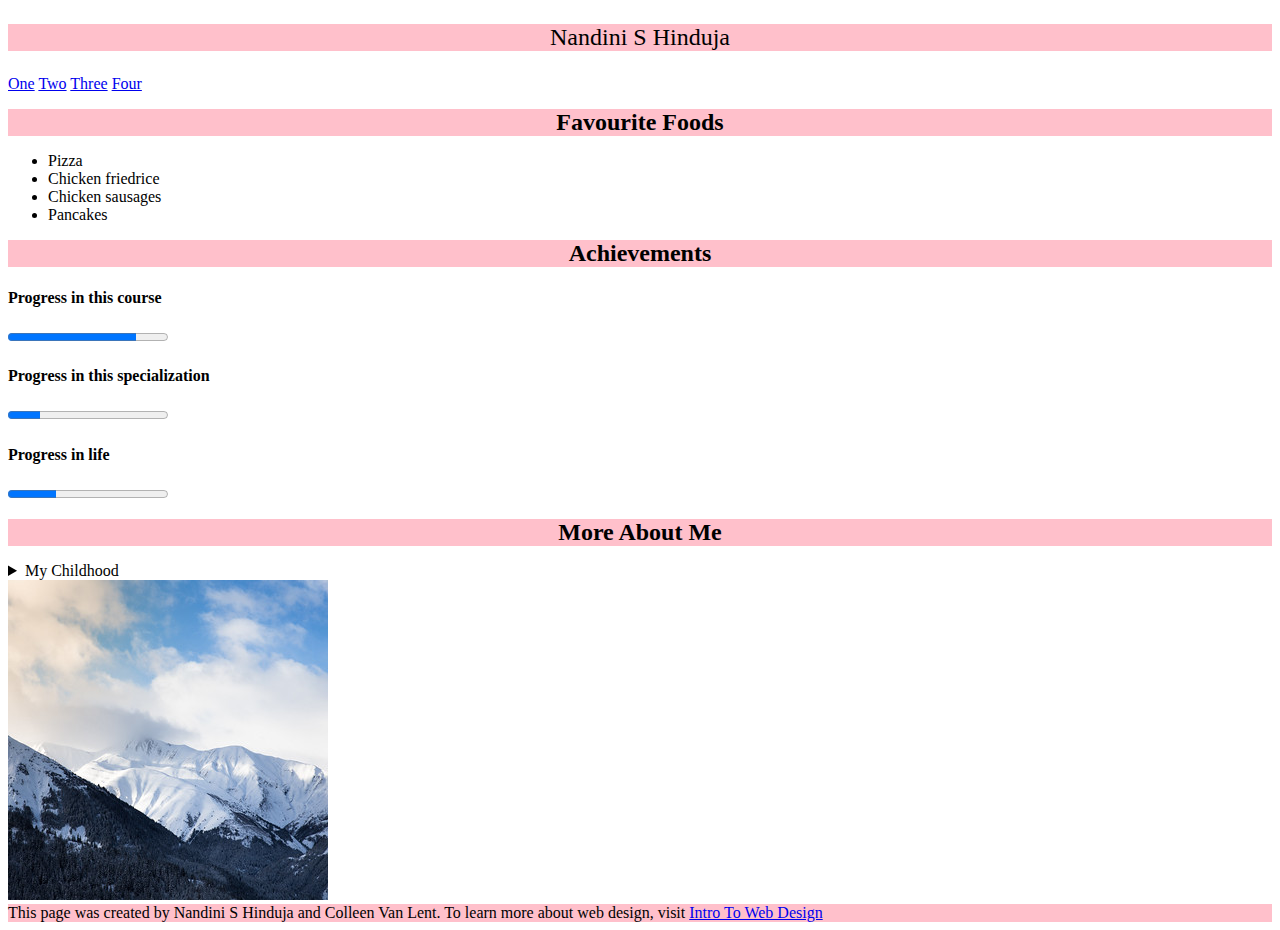
<file: basic.html>
<!DOCTYPE html>
<head>
<meta charset="UTF-8">
<title>my first page</title>
<link rel="stylesheet" href="basic.css">
</head>
<body>
<main><p>Nandini S Hinduja</p></main>
<a href="https://en.wikipedia.org/wiki/Data_science">One</a>
<a href="https://en.wikipedia.org/wiki/Web">Two</a>
<a href="https://en.wikipedia.org/wiki/Biology">Three</a>
<a href="https://en.wikipedia.org/wiki/Algebra">Four</a>
<h1>Favourite Foods</h1>
<ul>
<li>Pizza</li>
<li>Chicken friedrice</li>
<li>Chicken sausages</li>
<li>Pancakes</li>
</ul>
<h1>Achievements</h1>
<h4>Progress in this course</h4>
<progress value="80" max="100"></progress>
<h4>Progress in this specialization</h4>
<progress value="20" max="100"></progress>
<h4>Progress in life</h4>
<progress value="30" max="100"></progress>
<h1>More About Me</h1>
<details><summary>My Childhood</summary><p>I grew up in Chennai, India. I miss my school.</p></details>
<img src="26289590120_00044018b4_n.jpg" alt="Mountais"/>
<footer>This page was created by Nandini S Hinduja and Colleen Van Lent. To learn more about web design, visit <a href="https://www.coursera.org/specializations/web-design"> Intro To Web Design</a></footer>
</body>
</html>
</file>
<file: basic.css>
h1{
background:pink;
font-size:150%;
text-align:center;
font color:purple;
}
details{
font-style:italic;
}
summary{
font-style:normal;
}
h4{
font-color:purple;
}
footer{
background:pink;
}
p{
text-align:center;
background:pink;
font-size:150%;
}
</file>
